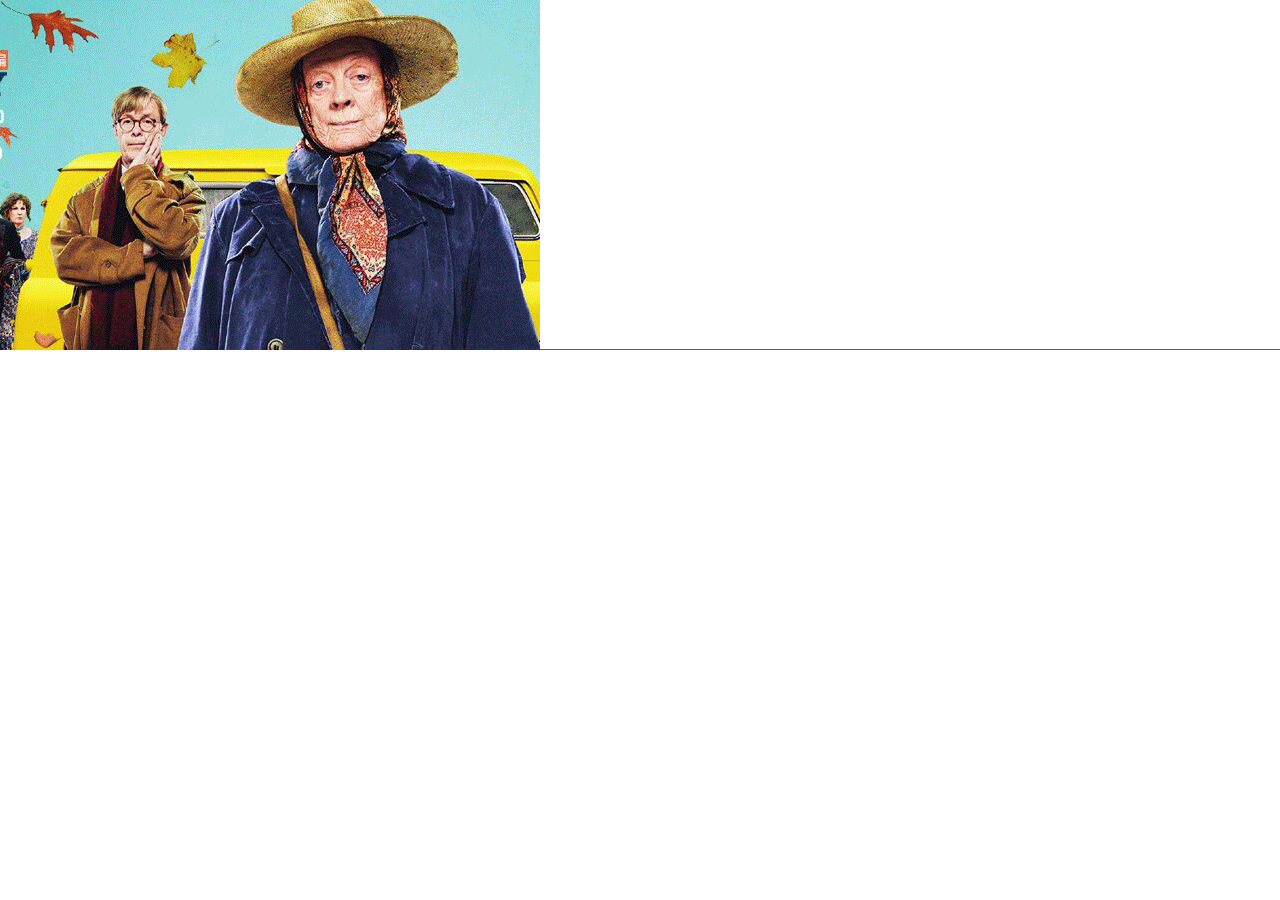
<file: index.html>
<!DOCTYPE html>
<html lang="zh">
<head>
    <meta charset="utf-8" />
    <title>v2s</title>
    <style>
        html, body {
            margin: 0;
            width: 100%;
            height: 100%;
        }
        .box {
            display: flex;
        }
        .box-tb {
            flex-flow: column;
        }
        .flex {
            flex: 1;
        }
    </style>
    <script src="jquery-1.9.1.min.js"></script>
</head>
<body class="box box-tb">
    <div id="box" style="width: 540px;height: 350px;">
        <img id="target" draggable="false" style="width:100%;height: 350px;" src="imgscroll.png" alt="">
    </div>
    <div id="show" class="flex" style="height: 300px;outline: 1px solid #5c5c5c">
    </div>
    <script src="jquery.screenshot.min.js"></script>
    <script>
        window.onload = function() {
            $("#box").screenshot("#target", "#show", true);
        }
    </script>
</body>
</html>
</file>
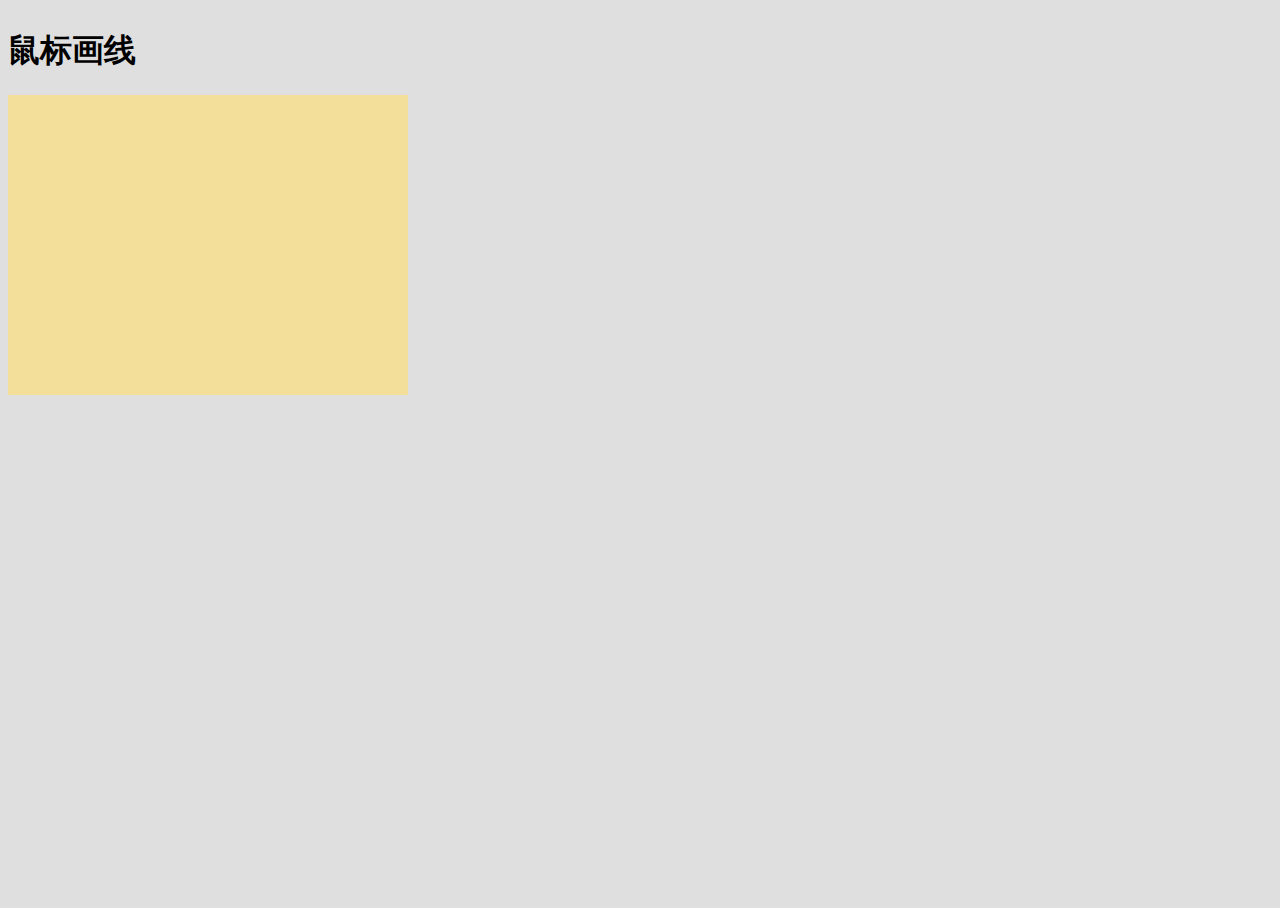
<file: freeDrawLine.html>
<!DOCTYPE html>
<html>
<head>
	<meta charset="utf-8">
	<meta http-equiv="X-UA-Compatible" content="IE=edge,chrome=1">
	<title>Examples</title>
	<meta name="description" content="">
	<meta name="keywords" content="">
	<link href="" rel="stylesheet">
	<style>
		html, body {
			width: 100%;
			height: 100%;
			overflow: hidden;
		}
		body{
			background: #dfdfdf;
		}
		canvas{
			background: #f3de9a;
		}
		h3{
			color: #000;
		}
	</style>
</head>
<body>
	<div class="box">
        <h1>鼠标画线</h1>
        <canvas id="target" width="400" height="300"></canvas>
	</div>
	<script language="javascript">
		var Canvas = function () {
			var canvas = document.getElementById('target'),
				ctx = canvas.getContext('2d'),
				num = 0,
				init = function () {
					drawLine();
				},
				drawLine = function () {
					canvas.onmousedown = function (e) {
						var ev = e || window.event,
								_this = this,
								o_left = _this.offsetLeft,
								o_top = _this.offsetTop;

						ctx.moveTo(ev.clientX - o_left, ev.clientY - o_top);
						document.onmousemove = function (e) {
							var ev = e || window.event;
							ctx.lineTo(ev.clientX - o_left, ev.clientY - o_top);
							ctx.stroke();
						};
						document.onmouseup = function () {
							document.onmousedown = null;
							document.onmousemove = null;
						}
					}
				};
			return {
				init: init
			}
		}();
		Canvas.init();
	</script>
</body>
</html>
</file>
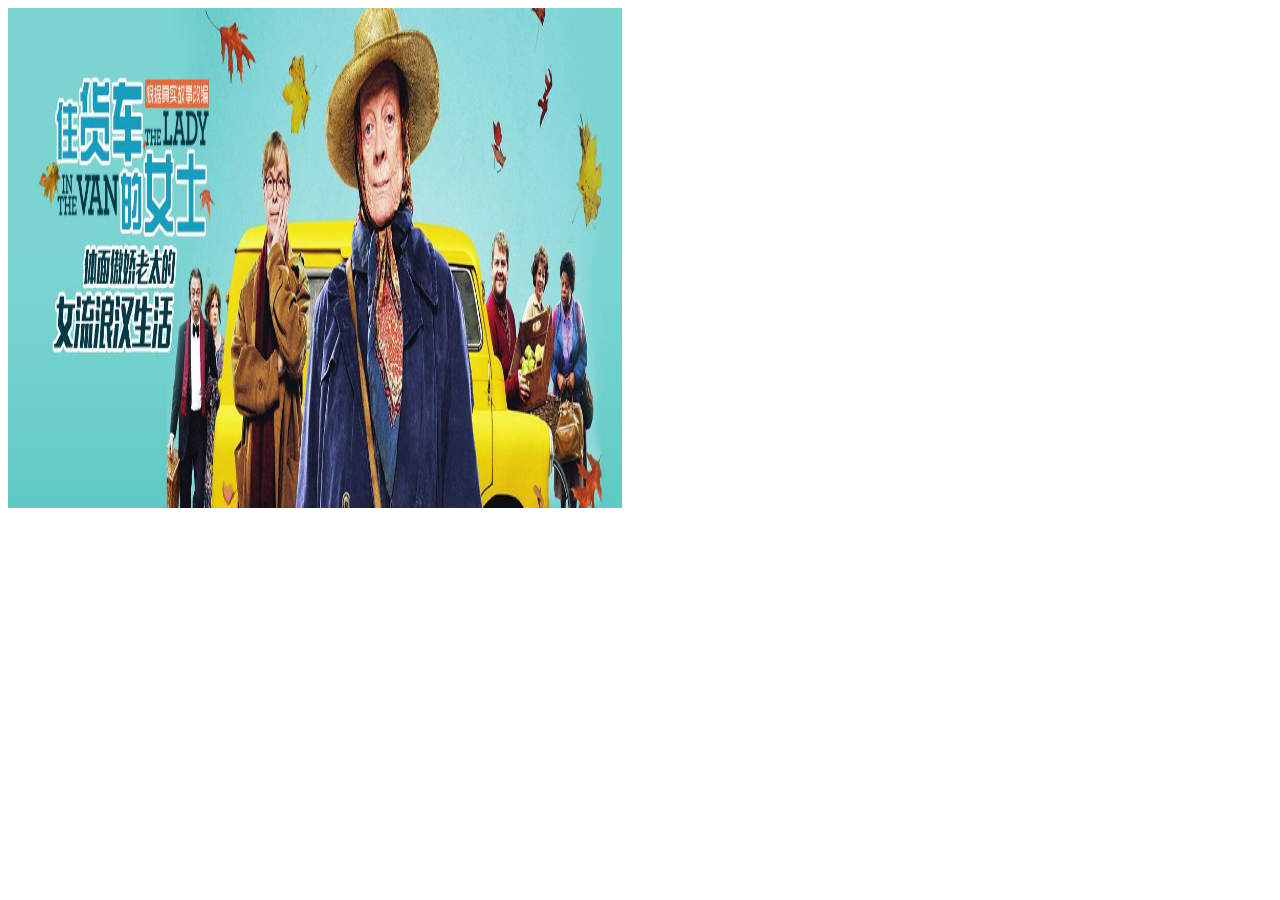
<file: play.html>
<!DOCTYPE html>
<html lang="zh">
<head>
    <meta charset="utf-8" />
    <title>v2s</title>
    <link href="http://vjs.zencdn.net/5.0.2/video-js.css" rel="stylesheet">
    <link rel="stylesheet" href="play.css">
    <script src="jquery-1.9.1.min.js"></script>
</head>
<body class="horizontal">
    <div class="cut">
        <img id="old" src="imgscroll-1.jpg" alt="" style="-webkit-filter: blur(2);">
        <canvas id="canvas"></canvas>
    </div>
    <!--<div class="img">-->
        <!--<img id="showimg" src="" alt="">-->
    <!--</div>-->
    <script src="play.js"></script>
</body>
</html>
</file>
<file: play.css>
@charset "UTF-8";
/**
 * 
 * @authors Your Name (you@example.org)
 * @date    2016-05-12 13:33:06
 * @version $Id$
 */
html, body {
	width: 100%;
    height: 500px;
}
.horizontal {
	display: flex;
	flex-flow: row nowrap;
}
.horizontal > div {
	width: 48%;
}
.cut {
	position: relative;
}
.cut img {
	width: 100%;
	height:100%;
	position: absolute;
	left: 0;
	top: 0;
}
.cut canvas {
	position: absolute;
	left: 0;
	top: 0;
}
.img {
	border: 1px solid red;
	padding: 10px;
}
</file>
